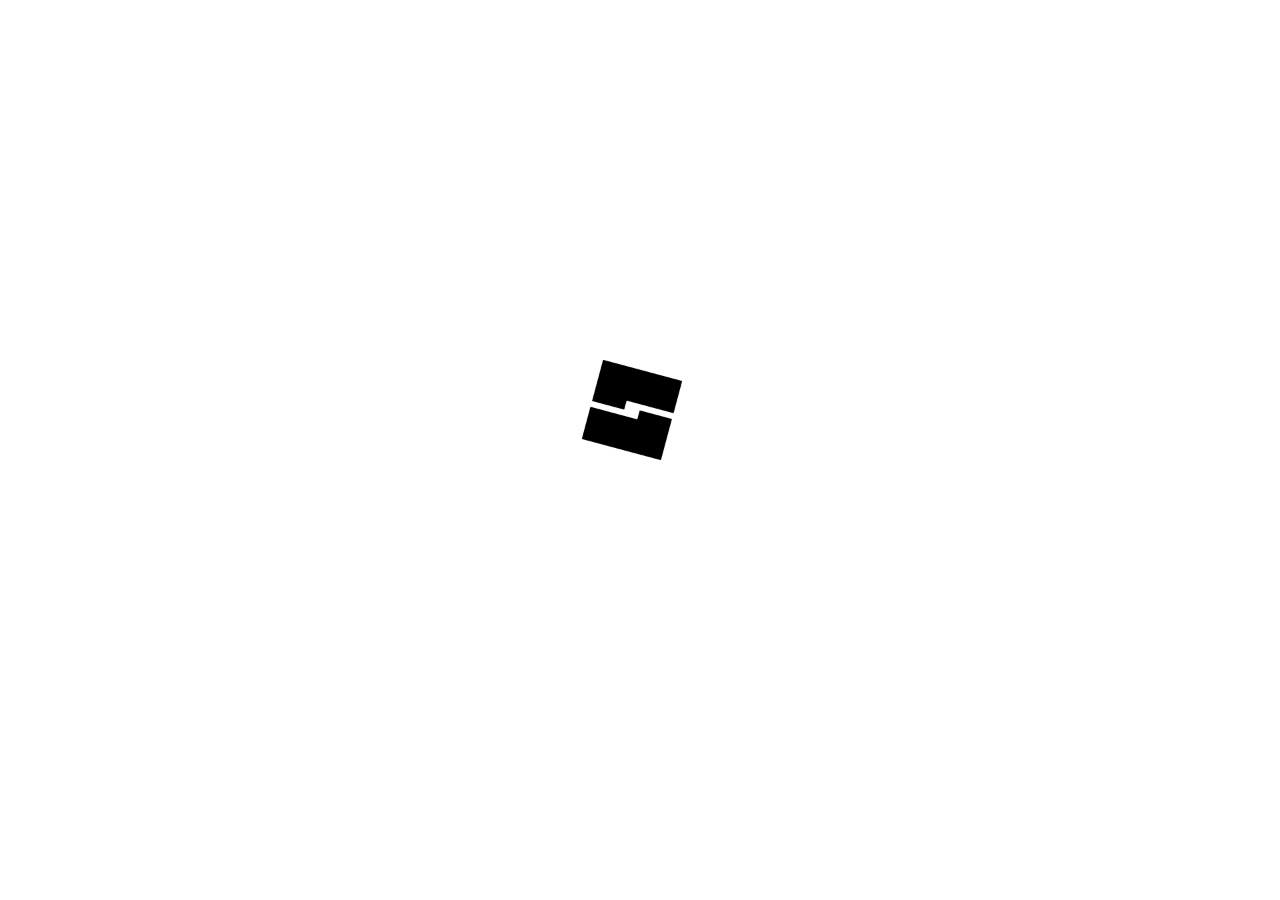
<file: release.html>
<!DOCTYPE html>
<html>
	<body>
    <head>

        <meta name="viewport" content="width=device-width, initial-scale=1" />
        <style>
            /* Center the loader */
            #loader {
                position: absolute;
                left: 45.5%;
                top: 40%;
                z-index: 1;
            }
            #rotate {
                animation: rotation 8s infinite linear;
            }

            @keyframes rotation {
                from {
                    transform: rotate(0deg);
                }
                to {
                    transform: rotate(359deg);
                }
            }
            /* Add animation to "page content" */
            .animate-bottom {
                position: relative;
                -webkit-animation-name: animatebottom;
                -webkit-animation-duration: 1s;
                animation-name: animatebottom;
                animation-duration: 1s;
            }

            @-webkit-keyframes animatebottom {
                from {
                    bottom: -100px;
                    opacity: 0;
                }
                to {
                    bottom: 0px;
                    opacity: 1;
                }
            }

            @keyframes animatebottom {
                from {
                    bottom: -100px;
                    opacity: 0;
                }
                to {
                    bottom: 0;
                    opacity: 1;
                }
            }

            #myDiv {
                display: none;

            }
            .LoadRot {
                animation: rotation 2s infinite EASE-IN-OUT;
            }
            @font-face {
                font-family: FontMain;
                src: url(Assets/mainpage/basefont.woff) format("woff");
            }
            #myDiv {
                color: white;
            }
            .text-main {
                font-family: FontMain;
                position: static;
                left: 45.5%;
                top: 100%;

                color: white;
                display: flex;
                justify-content: center;
                font-size: 10px;
            }
            .image-main {
                display: flex;
                justify-content: center;
            }
            #bg {
                position: fixed;
                top: 0;
                left: 0;
                z-index: -1;
                filter: blur(5px);
                -webkit-filter: blur(5px);

                /* Preserve aspet ratio */
                min-width: 100%;
                min-height: 100%;
            }
        	.card {
             position: relative;
            margin-left: auto;
            margin-right: auto;
  box-shadow: 0 12px 12px 0 rgba(0,0,0,0.5);
  transition: 0.3s;
  width: 25%;
  text-align: center;
     font-family: FontMain;
background: rgba(51, 170, 51, .7)
  border-radius: 10px;


}

.card:hover {
  box-shadow: 0 8px 28px 0 rgba(0,0,0,0.7);
}

.Avatar {
  border-radius: 5px 5px 0 0;
}

.topnav {
 box-shadow: 0 12px 12px 0 rgba(0,0,0,0.5);
  overflow: hidden;
  background: rgba(0, 0, 0, 0.24)

}

/* Style the links inside the navigation bar */
.topnav a {
  float: left;
              font-family: FontMain;
  display: block;
    transition: 0.3s;
  color: #f2f2f2;
  background: rgba(51, 170, 51, .7)
  text-align: center;
  padding: 14px 16px;
  text-decoration: none;
  font-size: 17px;
}

/* Change the color of links on hover */
.topnav a:hover {
  background-color: #ddd;
  color: black;
}

/* Add an active class to highlight the current page */
.topnav a.active {
  background: rgba(51, 170, 51, .7)
  color: white;
}

/* Hide the link that should open and close the topnav on small screens */
.topnav .icon {
  display: none;
}
          .gamer{
          	float: right;
          	padding-top: 8px
          }
          p {
  text-align: center;
  font-size: 60px;
  margin-top: 0px;
  font-family: FontMain;

}
       h2 {
  text-align: center;
  font-size: 20px;
  margin-top: 0px;
  font-family: FontMain;

}
        </style>
        
    </head>
    <body onload="myFunction()" style="margin: 0;">
        <div id="loader">
            <img src="Assets/mainpage/loadingimage.png" width="100" height="100" class="LoadRot" />
        </div>

        <div style="display: none;" id="myDiv" class="animate-bottom">
        	<div class="topnav" id="myTopnav">

    <a href="index.html" class="active">Home</a>
  <a href="release.html">Release</a>

       <img src="Assets/mainpage/animebrawladcrs.png" width="50" height="30" class="gamer" />
  <a href="javascript:void(0);" class="icon" onclick="myFunction()">
    <i class="fa fa-bars"></i>
  </a>

</div>
 <img src="Assets/mainpage/bg.png" width="500" height="300" id="bg" />
 <br/>
  <br/> <br/> <br/>
         <p id="demo"></p>
         <h2> To release!! SOON</h2>
        </div>

        <script>
            var myVar;

            function myFunction() {
                myVar = setTimeout(showPage, 1000);
            }

            function showPage() {
                document.getElementById("loader").style.display = "none";
                document.getElementById("myDiv").style.display = "block";
            }
        </script>
        <script>
// Set the date we're counting down to
var countDownDate = new Date("Mar 23, 2023 15:37:25").getTime();

// Update the count down every 1 second
var x = setInterval(function() {

  // Get today's date and time
  var now = new Date().getTime();
    
  // Find the distance between now and the count down date
  var distance = countDownDate - now;
    
  // Time calculations for days, hours, minutes and seconds
  var days = Math.floor(distance / (1000 * 60 * 60 * 24));
  var hours = Math.floor((distance % (1000 * 60 * 60 * 24)) / (1000 * 60 * 60));
  var minutes = Math.floor((distance % (1000 * 60 * 60)) / (1000 * 60));
  var seconds = Math.floor((distance % (1000 * 60)) / 1000);
    
  // Output the result in an element with id="demo"
  document.getElementById("demo").innerHTML = days + "d " + hours + "h "
  + minutes + "m " + seconds + "s ";
    
  // If the count down is over, write some text 
  if (distance < 0) {
    clearInterval(x);
    document.getElementById("demo").innerHTML = "EXPIRED";
  }
}, 1000);
</script>
    </body>
</html>
</file>
